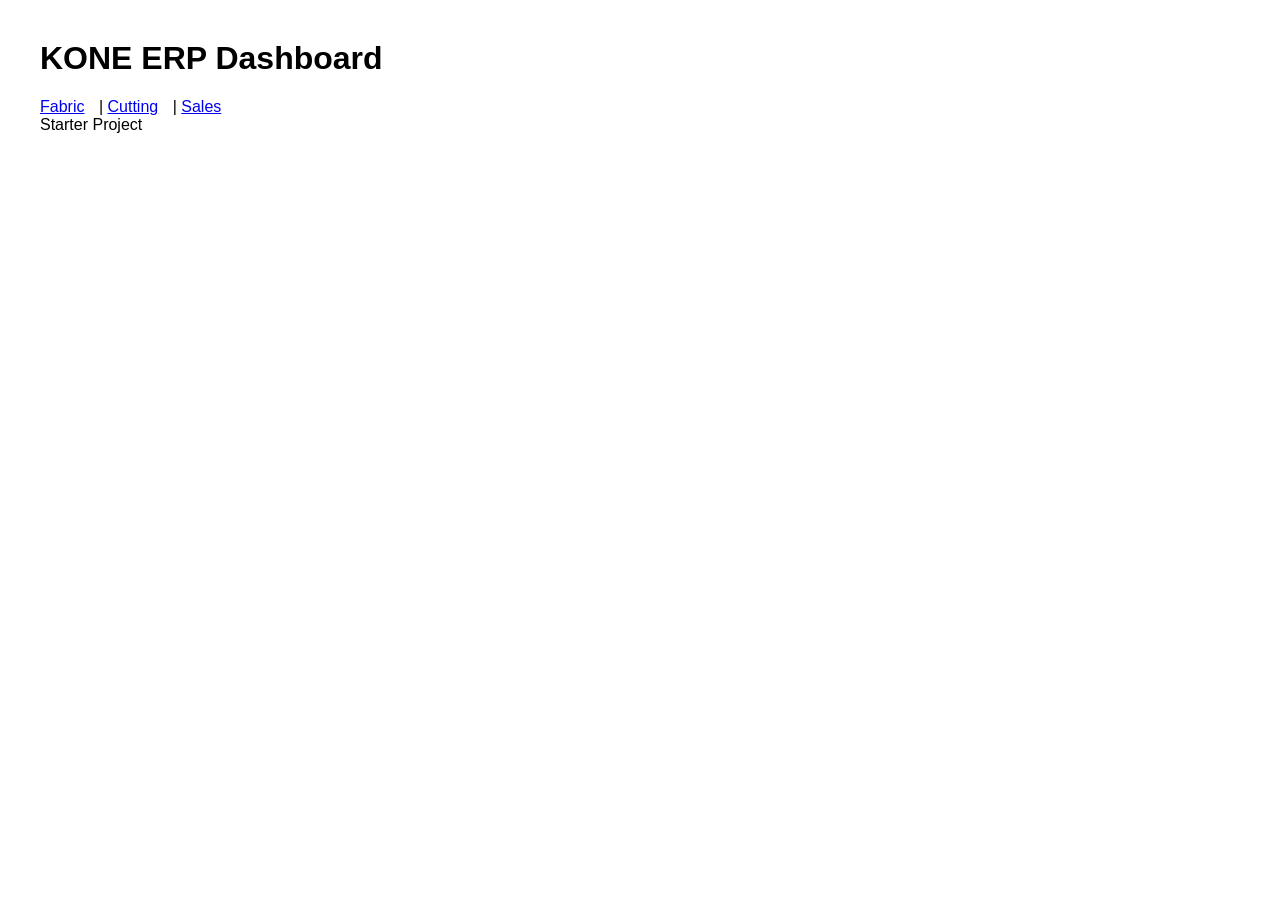
<file: index.html>
<!DOCTYPE html>
<html><head>
<meta charset="utf-8"><meta name="viewport" content="width=device-width,initial-scale=1">
<title>KONE ERP</title>
<link rel="stylesheet" href="assets/css/style.css">
</head>
<body>
<h1>KONE ERP Dashboard</h1>
<nav>
<a href="pages/fabric.html">Fabric</a> |
<a href="pages/cutting.html">Cutting</a> |
<a href="pages/sales.html">Sales</a>
</nav>
<div id="stats">Starter Project</div>
<script src="assets/js/config.js"></script>
<script src="assets/js/api.js"></script>
</body></html>
</file>
<file: assets/css/style.css>
body{font-family:Arial,sans-serif;margin:40px}nav a{margin-right:10px}
</file>
